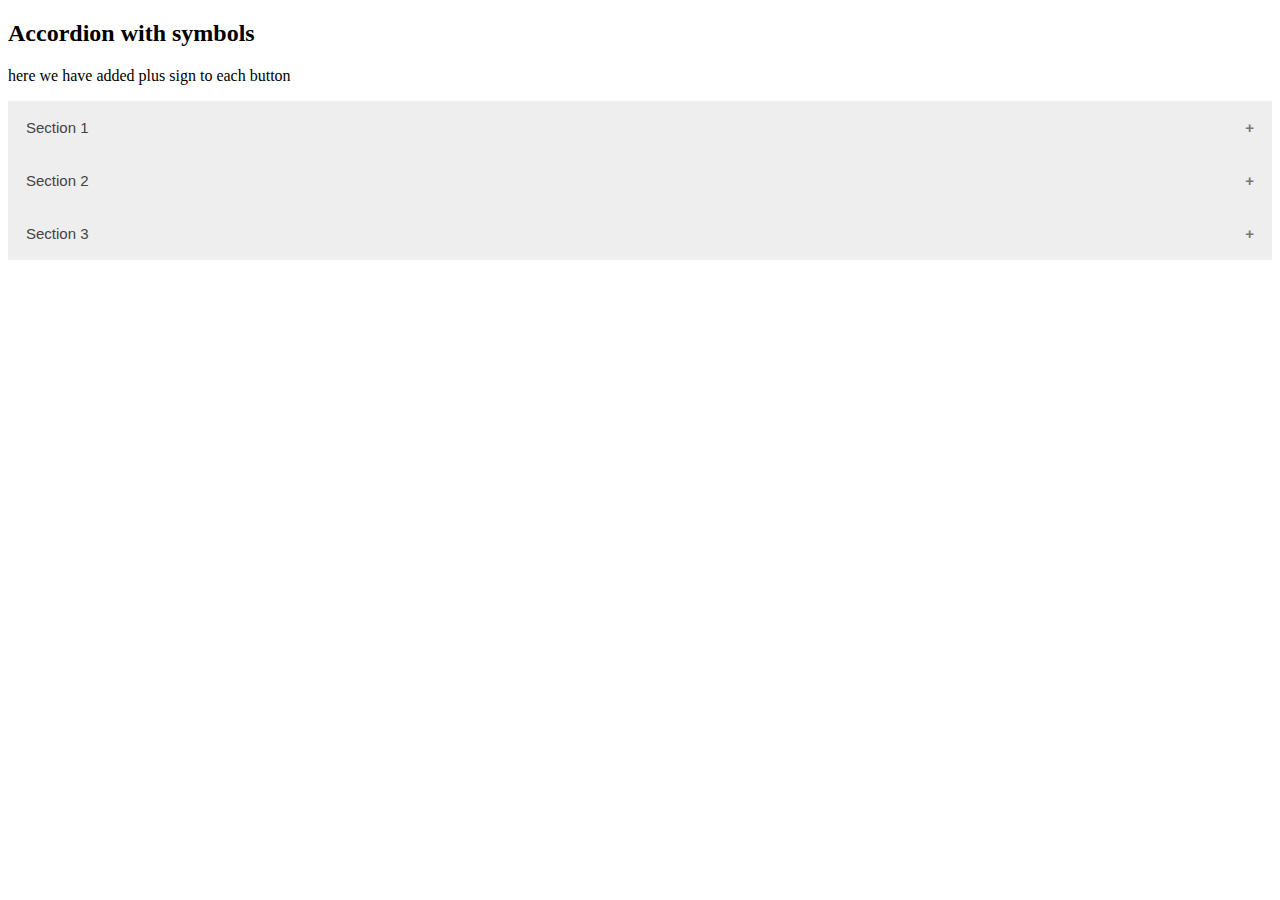
<file: accordian/index.html>
<!DOCTYPE html>
<html lang="en">

<head>
    <meta charset="UTF-8">
    <meta http-equiv="X-UA-Compatible" content="IE=edge">
    <meta name="viewport" content="width=device-width, initial-scale=1.0">
    <title>Document</title>
    <link rel="stylesheet" href="style.css">
</head>

<body>

    <h2>Accordion with symbols</h2>

    <p>here we have added plus sign to each button</p>

    <!-- <button class=""></button> -->
    <button class="accordion">Section 1</button>
    <div class="panel">
        <p>Lorem, ipsum dolor sit amet consectetur adipisicing elit. Quod, repudiandae! Laboriosam delectus sapiente
            tempora in consequatur dolorem! Facilis laudantium nihil aliquam eum, sint, rem nulla deleniti odio porro,
            excepturi voluptate!</p>
    </div>

    <button class="accordion">Section 2</button>
    <div class="panel">
        <p>Lorem, ipsum dolor sit amet consectetur adipisicing elit. Quod, repudiandae! Laboriosam delectus sapiente
            tempora in consequatur dolorem! Facilis laudantium nihil aliquam eum, sint, rem nulla deleniti odio porro,
            excepturi voluptate!</p>
    </div>

    <button class="accordion">Section 3</button>
    <div class="panel">
        <p>Lorem, ipsum dolor sit amet consectetur adipisicing elit. Quod, repudiandae! Laboriosam delectus sapiente
            tempora in consequatur dolorem! Facilis laudantium nihil aliquam eum, sint, rem nulla deleniti odio porro,
            excepturi voluptate!</p>
    </div>


    <script>
        var acc = document.getElementsByClassName("accordion");
        var i;



        for(i = 0; i<acc.length; i++){
            acc[i].addEventListener("click", function(){

                this.classList.toggle("active");

                var panel = this.nextElementSibling;


                if(panel.style.maxHeight){
                    panel.style.maxHeight = null;                   
                    
                }else{
                    panel.style.maxHeight = panel.scrollHeight+ "px";
                    
                }
            });
        }
        
    </script>
</body>

</html>
</file>
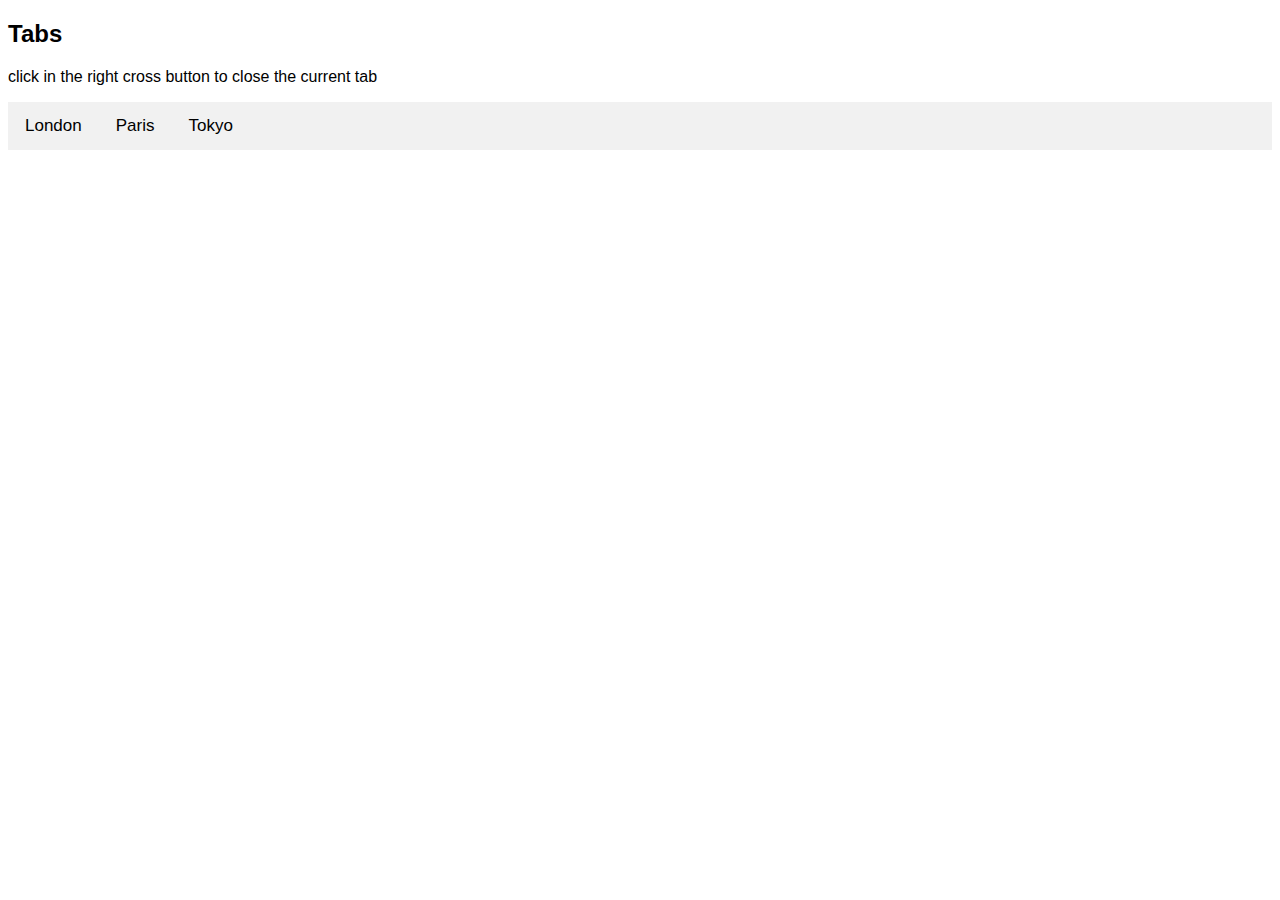
<file: Fade-in-Tab/index.html>
<!DOCTYPE html>
<html lang="en">

<head>
    <meta charset="UTF-8">
    <meta http-equiv="X-UA-Compatible" content="IE=edge">
    <meta name="viewport" content="width=device-width, initial-scale=1.0">
    <title>Document</title>
    <link rel="stylesheet" href="style.css">
</head>

<body>
    <h2>Tabs</h2>

    <p>click in the right cross button to close the current tab</p>


    <div class="tab">
        <button class="tablinks" onclick="openCity(event, 'London')">London</button>
        <button class="tablinks" onclick="openCity(event, 'Paris')"  id="defaultOpen">Paris</button>
        <button class="tablinks" onclick="openCity(event, 'Tokyo')">Tokyo</button>
    </div>

    <div class="tabconent" id="London" >
        <span onclick="this.parentElement.style.display='none'" class="toptight">
            &times;
        </span>
        <h3>London</h3>
        <p>lonon is very beautiful</p>

    </div>

    <div  class="tabconent" id="Paris">
        <span onclick="this.parentElement.style.display='none'" class="toptight">
            &times;
        </span>
        <h3>Paris</h3>
        <p>Paris is very beautiful</p>

    </div>

    <div class="tabconent" id="Tokyo">
        <span onclick="this.parentElement.style.display='none'" class="toptight">
            &times;
        </span>
        <h3>Tokyo</h3>
        <p>Tokyo is very beautiful</p>

    </div>

    <script>
        function openCity(evt , cityName){
            var i , tabcontent, tablinks;

            tabcontent = document.getElementsByClassName("tabconent");

            for(i =0; i<tabcontent.length; i++){
                tabcontent[i].style.display = "none";

            }

            tablinks = document.getElementsByClassName("tablinks");
            for(i=0; i<tablinks.length; i++){
                tablinks[i].className = tablinks[i].className.replace("active","");
            }

            document.getElementById(cityName).style.display= "block";
        
            evt.currentTarget.className += "active";
        }

        ///get the  element with id-="defaultOpen" amd click on it
        document.getElementById("defautOpen").click();



    </script>
</body>

</html>
</file>
<file: accordian/style.css>
.accordion{
    background-color: #eee;
    color: #444;
    cursor: pointer;   
    padding: 18px;
    width: 100%;
    border: none;
    text-align: left ;
    outline: none;
    font-size: 15px;
    transition: 0.3s;
}

.active, .accordion:hover {
    background-color: #ccc;

}

.accordion::after{
    content: '\002B';
    color: #777;
    font-weight: bold;
    float: right;
    margin-left: 5px;
}

.active::after{
    content: '\2212';

}

.panel{
    padding: 0 18px;
    background-color: white;
    max-height: 0;

    overflow: hidden;
    transition: max-height 0.3s ease-out;
}
</file>
<file: Fade-in-Tab/style.css>
*{
    /* background-color: rgba(0, 0, 0, 0.493); */
}


body{
    font-family: Arial, Helvetica, sans-serif;

}

.tab{
    overflow: hidden;
    border: 1px soid #ccc;
    background-color: #f1f1f1;

}

.tab button{
    background-color: inherit;
    float: left;
    border: none;
    outline: none;
    cursor: pointer;
    transition: 0.3s;
    font-size: 17px;
    padding: 14px 17px;
}
.tab button:hover{
    background-color: rgb(103, 235, 241);
}

.tab button.active{
    background-color: red;
}

.tabconent{
    display: none;
    padding: 6px 12px;
    border: 1px solid #ccc;
    border-top: none;
    
}

.toptight{
    float: right;
    cursor: pointer;
    font-size: 28px;


}

.toptight:hover{
color: red;
}
</file>
